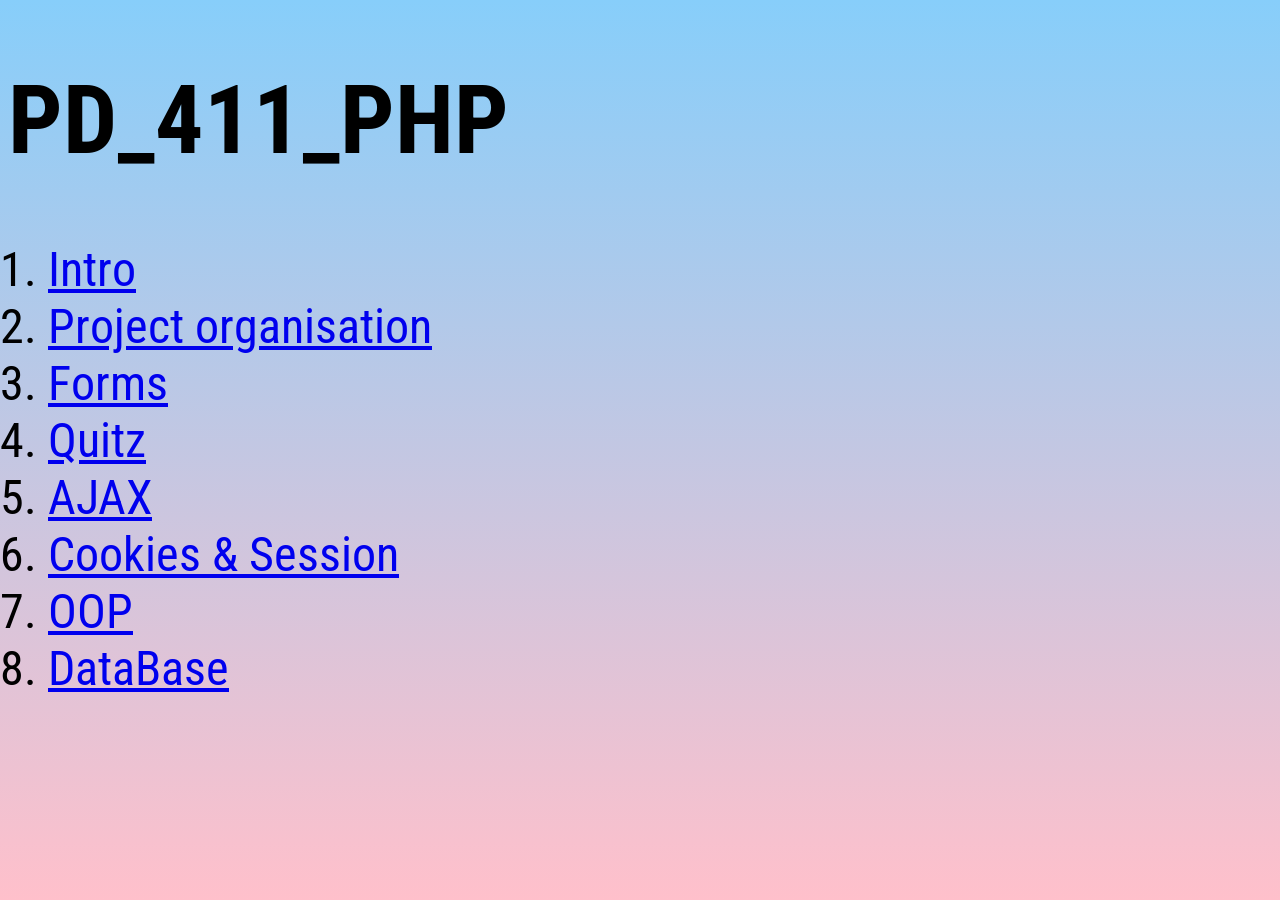
<file: index.html>
﻿<!DOCTYPE html>

<html lang="en" xmlns="http://www.w3.org/1999/xhtml">
<head>
    <meta charset="utf-8" />
    <title>PD_411_PHP</title>
    <link href="style.css" rel="stylesheet" />
    
</head>
<body>
    <h1>PD_411_PHP</h1>
    <ol>
        <li><a href="intro.php">Intro</a></li>
        <li><a href="02-organisation/main.php">Project organisation</a></li>
        <li><a href="03-forms/index.php">Forms</a></li>
        <li><a href="04-Quitz/index.php">Quitz</a></li>
        <li><a href="05-ajax/ajax.html">AJAX</a></li>
        <li><a href="06-CookiesAndSession/index.html">Cookies & Session</a></li>
        <li><a href="07-OOP/index.php">OOP</a></li>
        <li><a href="08-DataBase/index.php">DataBase</a></li>
    </ol>
</body>
</html>
</file>
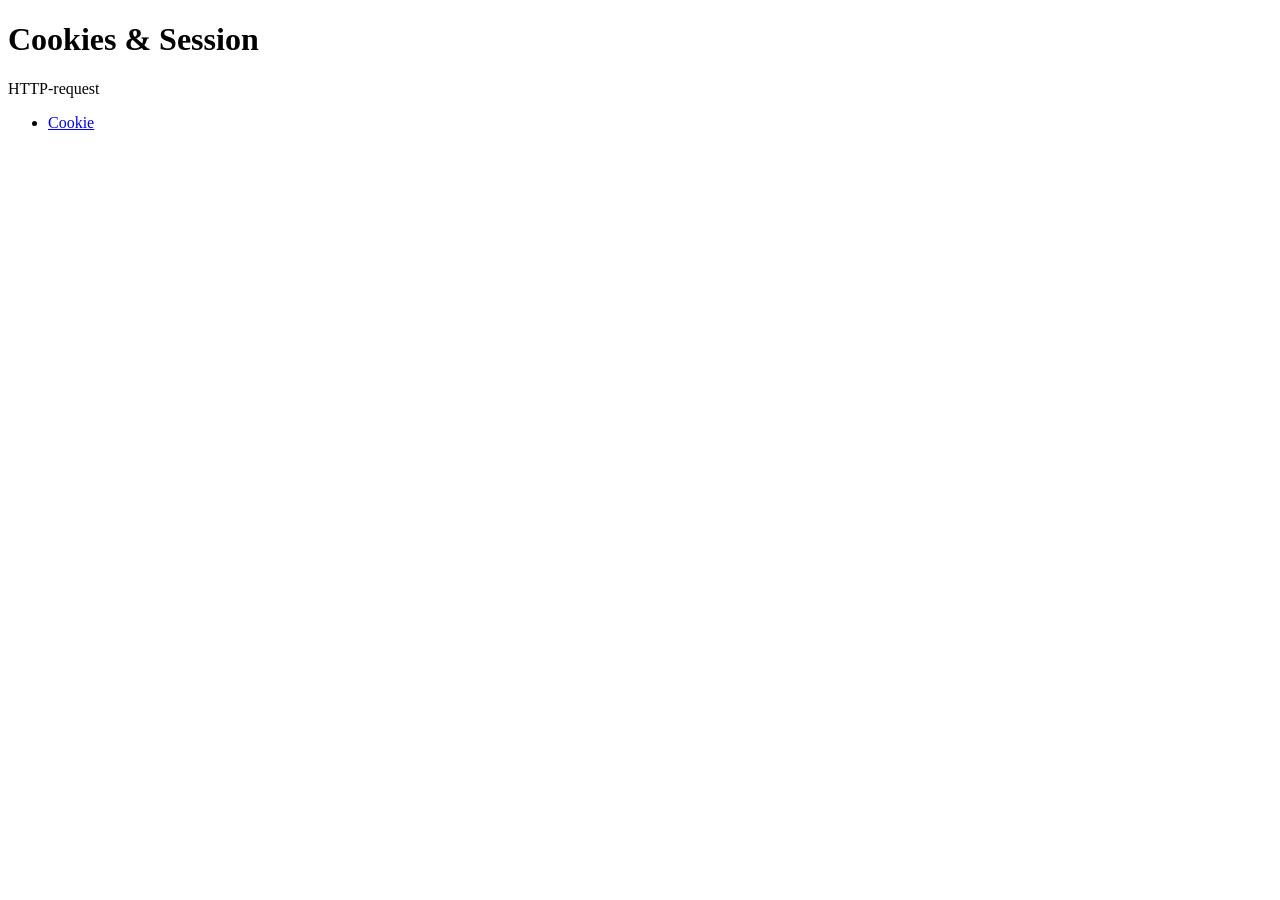
<file: 06-CookiesAndSession/index.html>
<!DOCTYPE html>

<html lang="en" xmlns="http://www.w3.org/1999/xhtml">
<head>
    <meta charset="utf-8" />
    <title>Cookies & Session</title>
</head>
<body>
	<h1>Cookies & Session</h1>
    HTTP-request
	<ul>
		<li><a href="cookie.php">Cookie</a></li>
	</ul>
</body>
</html>
</file>
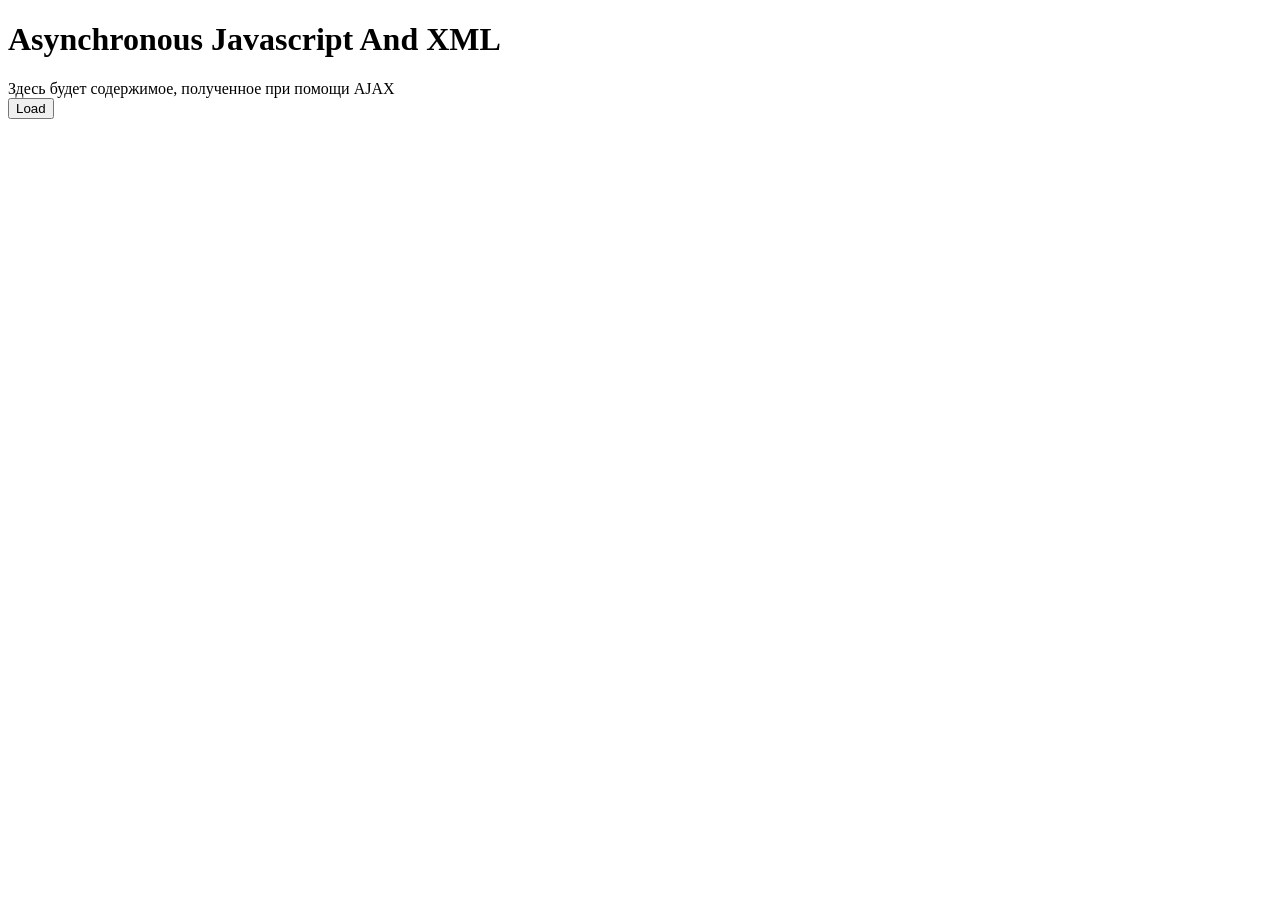
<file: 05-AJAX/ajax.html>
﻿<!DOCTYPE html>

<html lang="en" xmlns="http://www.w3.org/1999/xhtml">
<head>
    <meta charset="utf-8" />
    <title>AJAX</title>
    <style>
        table, th, td {
            border:solid 1px;
            border-collapse:collapse;
        }
    </style>
</head>
<body>
    <h1>Asynchronous Javascript And XML</h1>
    <div id="hello">
        Здесь будет содержимое, полученное при помощи AJAX
    </div>
    <button onclick="loadDoc()">Load</button>

    <table id="catalog">
        <!--<tr>
            <th>Title</th>
            <th>Artist</th>
            <th>Company</th>
            <th>Year</th>
        </tr>-->
    </table>

    <script>
        function loadDoc() {
            let request = new XMLHttpRequest();
            request.onreadystatechange = function () {
                if (this.readyState == 4 && this.status == 200) {
                    //document.getElementById("hello").innerHTML = this.responseText;
                    loadXML(this);
                }
            }
            //request.open("GET", "ajax_info.txt", true);
            request.open("GET", "cd_catalog.xml", true);
            request.send();
        }

        function loadXML(xml) {
            let table = "<tr><th>Title</th><th>Artist</th><th>Company</th><th>Year</th></tr>";
            let catalog = xml.responseXML.getElementsByTagName("CD");
            for (let i = 0; i < catalog.length; i++) {
                table += "<tr><td>";
                table += catalog[i].getElementsByTagName("TITLE")[0].childNodes[0].nodeValue;
                table += "</td><td>";
                table += catalog[i].getElementsByTagName("ARTIST")[0].childNodes[0].nodeValue;
                table += "</td><td>";
                table += catalog[i].getElementsByTagName("COMPANY")[0].childNodes[0].nodeValue;
                table += "</td><td>";
                table += catalog[i].getElementsByTagName("YEAR")[0].childNodes[0].nodeValue;
                table += "</td></tr>";
            }
            document.getElementById("catalog").innerHTML = table;
        }
    </script>
</body>
</html>
</file>
<file: style.css>
﻿@import url("https://fonts.googleapis.com/css2?family=Roboto+Condensed:ital,wght@0,100..900;1,100..900&family=Roboto:ital,wght@0,100..900;1,100..900&display=swap");
body {
	font-family: Roboto Condensed;
	font-size: 48px;
	/*background-color:lightskyblue;*/
	background-image: linear-gradient(lightskyblue, pink);
	background-attachment:fixed;
}
</file>
